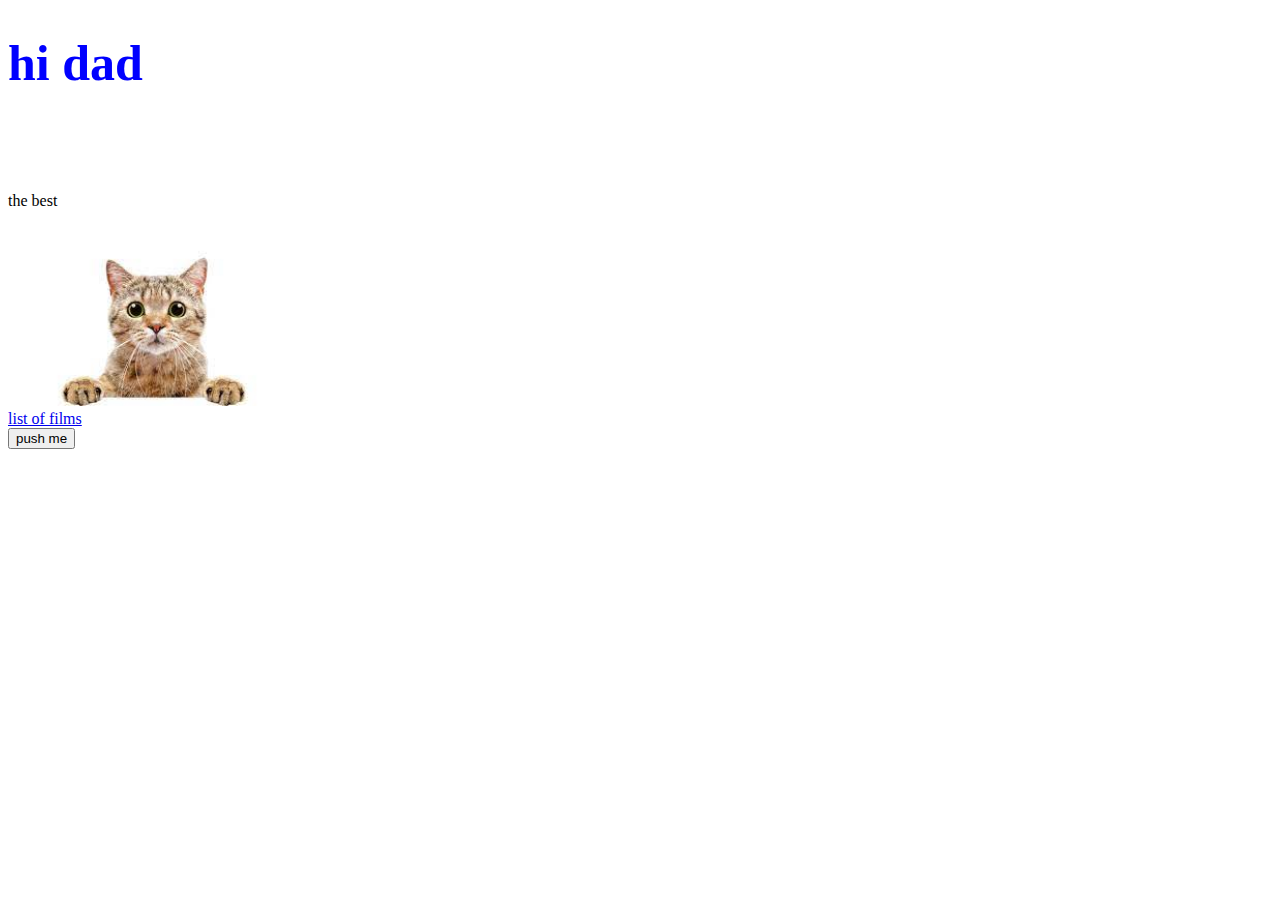
<file: index.html>
<!DOCTYPE html>
<html lang="en">
<head>
    <meta charset="UTF-8">
    <meta http-equiv="X-UA-Compatible" content="IE=edge">
    <meta name="viewport" content="width=device-width, initial-scale=1.0">
    <title>hi mom</title>
    <link rel="stylesheet" href="index.css">
</head>
<body>
   <h1>hi dad</h1> 
   <p>the best</p>
   <img src="[data-uri]" 
        alt="cat"
        width="300">
        <div>
            <a href="movies.html">list of films</a>
        </div>
        <button>push me</button>
        <div class="output"></div>
<script src="index.js"></script>
</body>
</html>
</file>
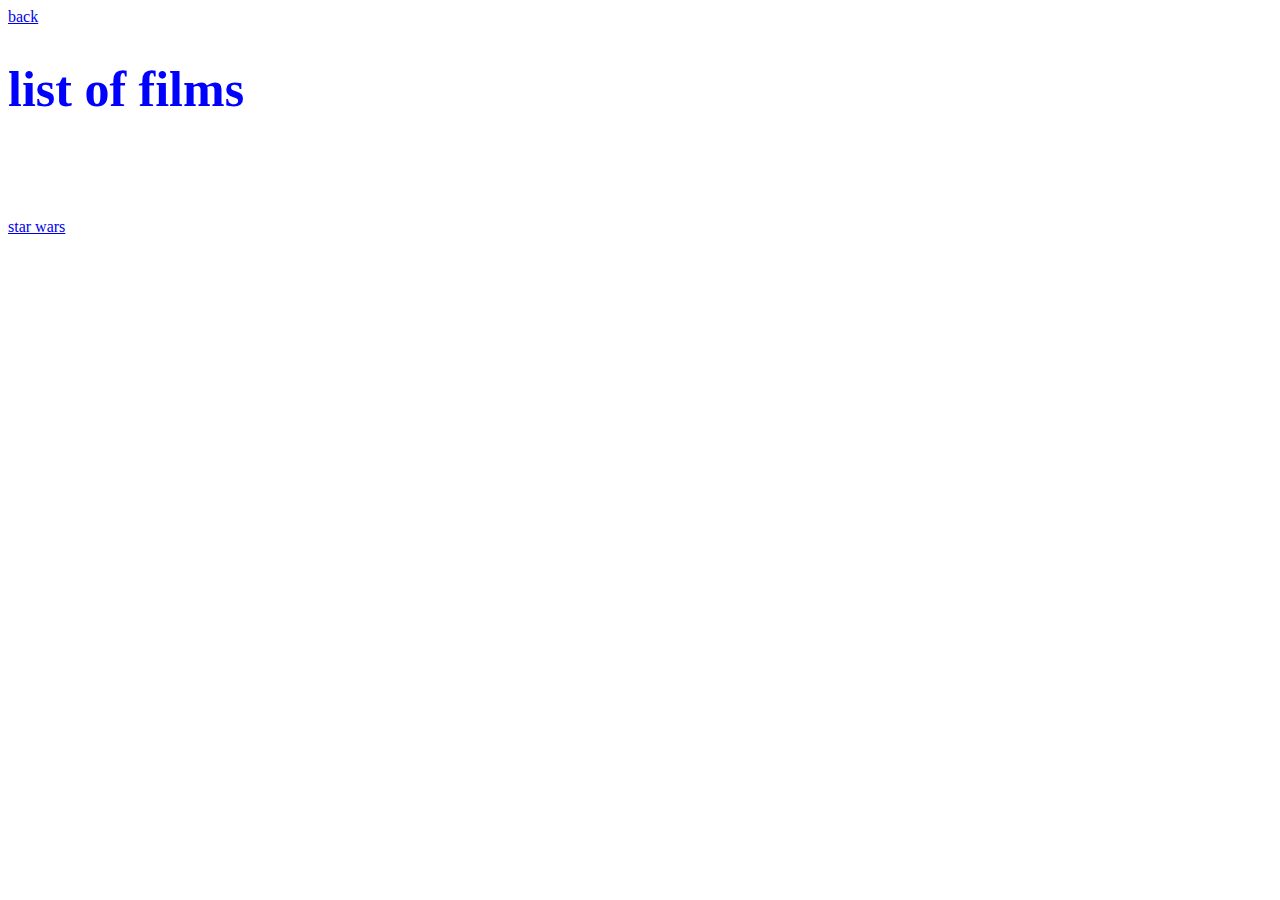
<file: movies.html>
<!DOCTYPE html>
<html lang="en">
<head>
    <meta charset="UTF-8">
    <meta name="viewport" content="width=device-width, initial-scale=1.0">
    <title>list of movies</title>
    <link rel="stylesheet" href="index.css">
</head>
<body>
    <a href="index.html">back</a>
    <h1>list of films</h1>
    <p> 
        <a href="https://www.starwars.com/">star wars</a>
    </p>
</body>
</html>
</file>
<file: index.css>
h1 {
    font-size: 50px;
    color: blue;
    margin-bottom: 100px;
}
.output{
    color: red;
}
</file>
